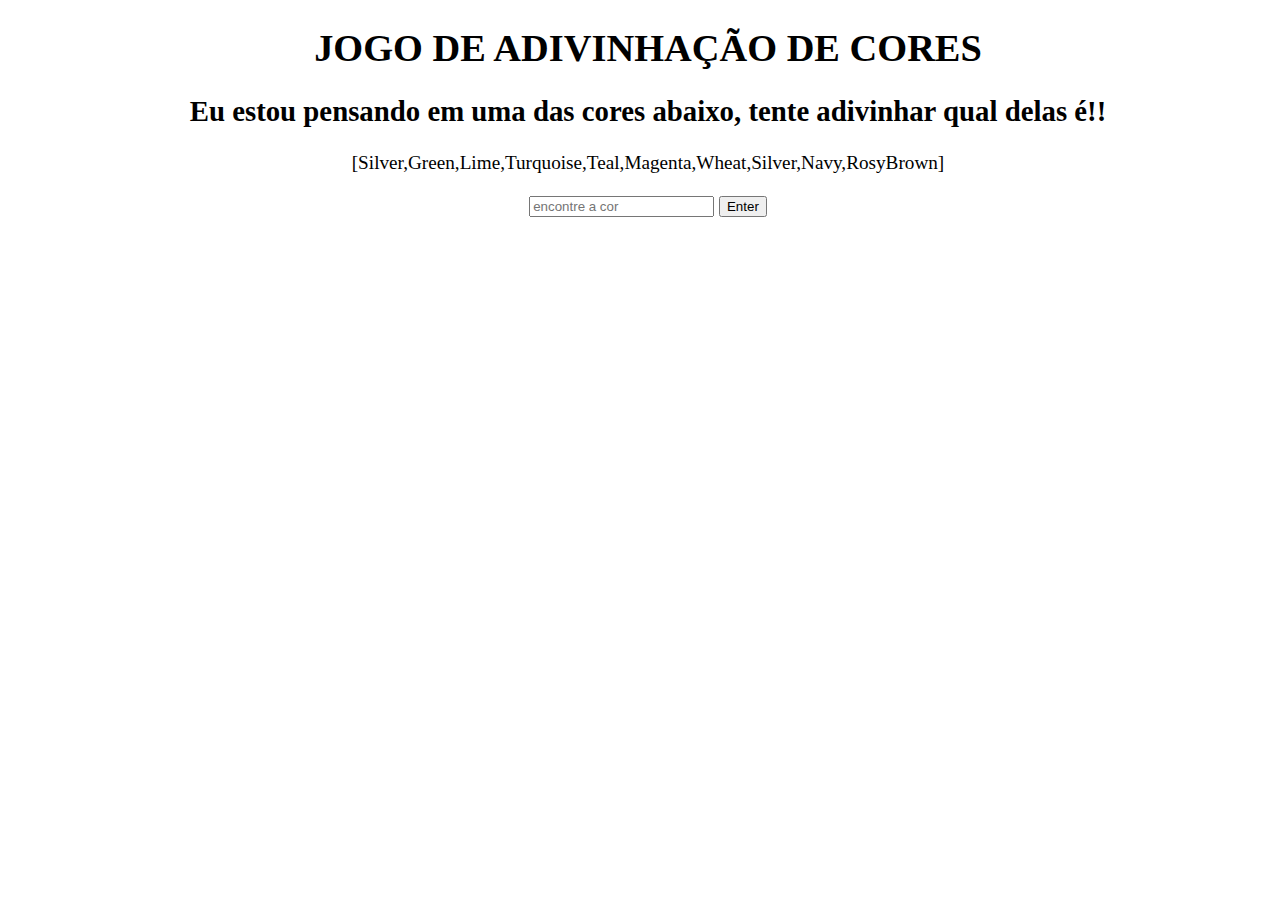
<file: index.html>
<!DOCTYPE html>
<html lang="pt-BR">

<head>
    <meta charset="UTF-8">
    <meta name="viewport" content="width=device-width, initial-scale=1.0">
    <title>Document</title>
    <link href="index.css" rel="stylesheet">
</head>

<body id="tela">
    <h1 style="text-align: center;"> JOGO DE ADIVINHAÇÃO DE CORES</h1>
    <H2 style="text-align: center;">Eu estou pensando em uma das cores abaixo, tente adivinhar qual delas é!!</H2>
    <div id="content" style="text-align: center;">
        <p id="cores"></p>
        <input type="text" placeholder="encontre a cor" class="meu-input">
        <button class="button" onclick="valorInput()">Enter</button>
        <p class="teste"></p>
    </div>

    <script type="text/javascript" src="index.js"></script>
</body>

</html>
</file>
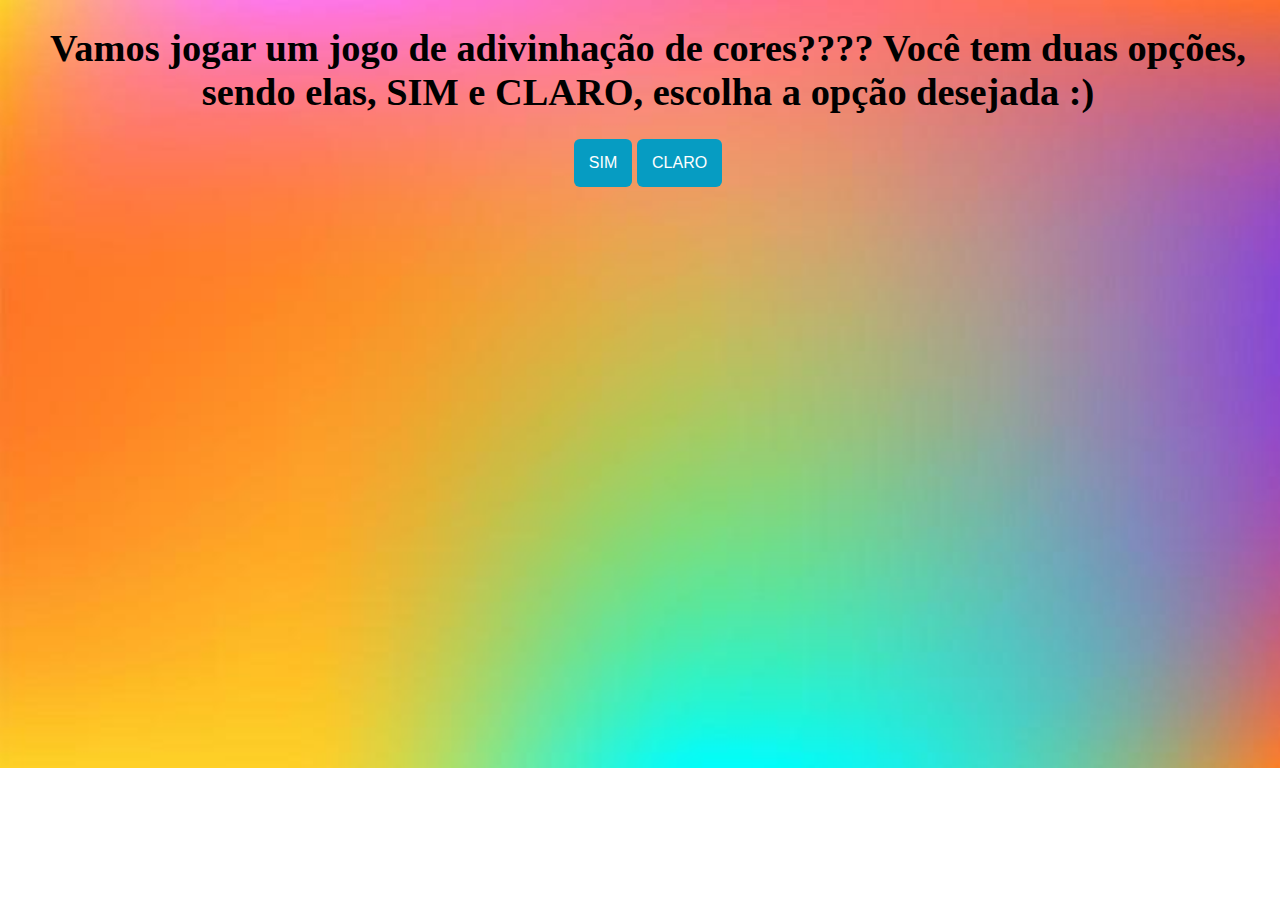
<file: telaInicial.html>
<!DOCTYPE html>
<html lang="pt-BR">

<head>
    <meta charset="UTF-8">
    <title>Document</title>
    <link href="TelaInicial.css" rel="stylesheet">
</head>


<body id="tela">
    
<h1 h1 style="text-align: center;">Vamos jogar um jogo de adivinhação de cores???? Você tem duas opções, sendo elas, SIM e CLARO, escolha a opção desejada :)</h1>

<div style="text-align: center;">
<a href="index.html"><button style="background: #069cc2; border-radius: 6px; padding: 15px; cursor: pointer; color: #fff; border: none; font-size: 16px;">SIM</button></a>

<a href="index.html"><button style="background: #069cc2; border-radius: 6px; padding: 15px; cursor: pointer; color: #fff; border: none; font-size: 16px;">CLARO</button></a>
</div>
</body>


</html>
</file>
<file: index.css>
body{


font-family: Cambria, Cochin, Georgia, Times, 'Times New Roman', serif;
font-size: larger;



width: 100%;
height: 100%;
}
</file>
<file: TelaInicial.css>
body{


    font-family: Cambria, Cochin, Georgia, Times, 'Times New Roman', serif;
    font-size: larger;
    background-image: url("arcoiris.jpg");
    background-repeat: no-repeat;
    background-size: cover;
    
    width: 100%;
    height: 100%;
   
   

    }
</file>
